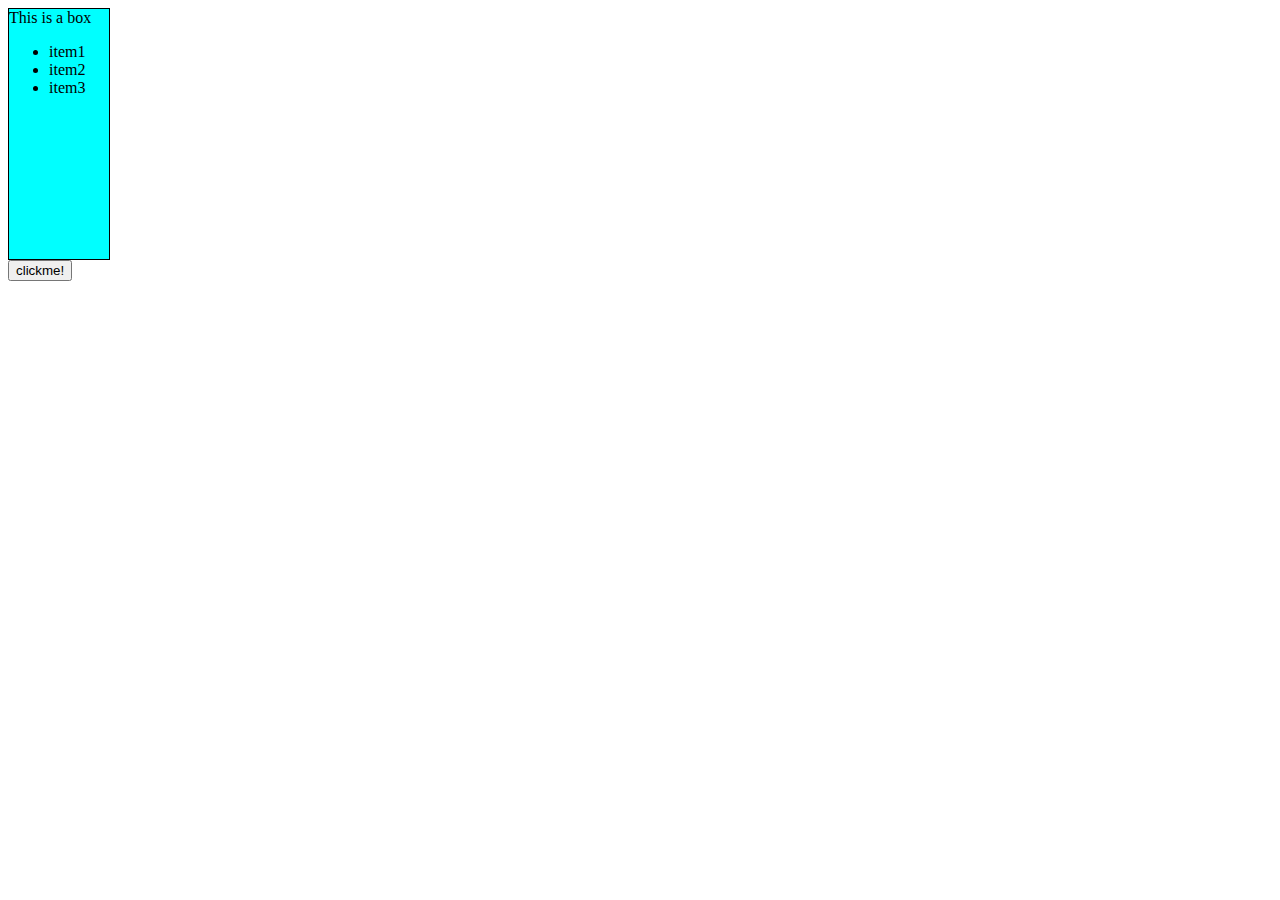
<file: 10.html>
<!DOCTYPE html>
<html lang="en">
<head>
    <meta charset="UTF-8">
    <meta name="viewport" content="width=device-width, initial-scale=1.0">
    <title>Document</title>
    <link rel="stylesheet" href="10.css">
</head>
<body>
    <div> This is a box
    <ul>
        <li>item1</li>
        <li>item2</li>
        <li>item3</li>
    </ul>
</div>
</body>
<script src="10.js"></script>
</html>
</file>
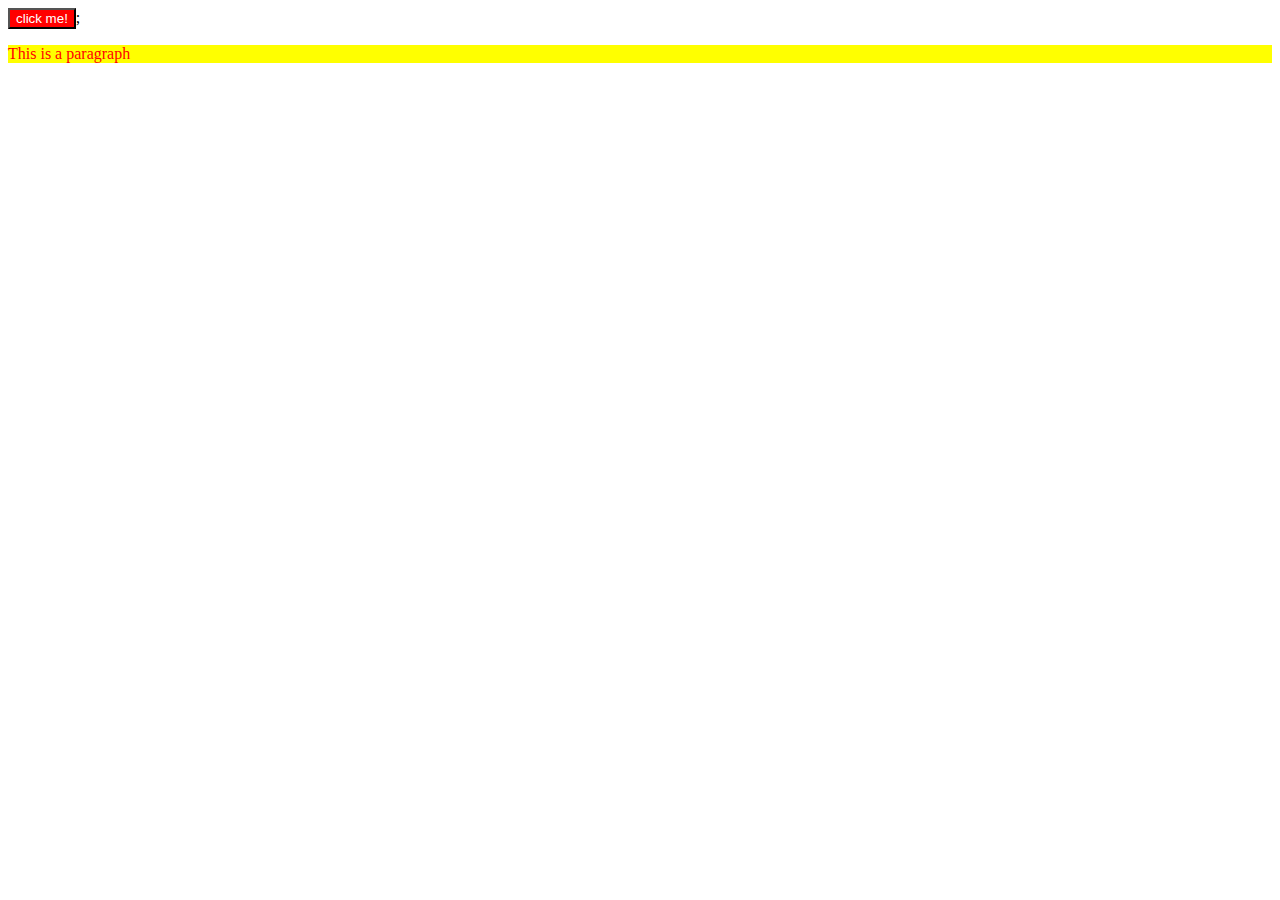
<file: 11.html>
<!DOCTYPE html>
<html lang="en">
<head>
    <meta charset="UTF-8">
    <meta name="viewport" content="width=device-width, initial-scale=1.0">
    <title>Document</title>
    <link rel="stylesheet" href="11.css">;

</head>
<body>
    <p class="myclass"> This is a paragraph</p>
    
</body>
<script src="11.js"></script>
</html>
</file>
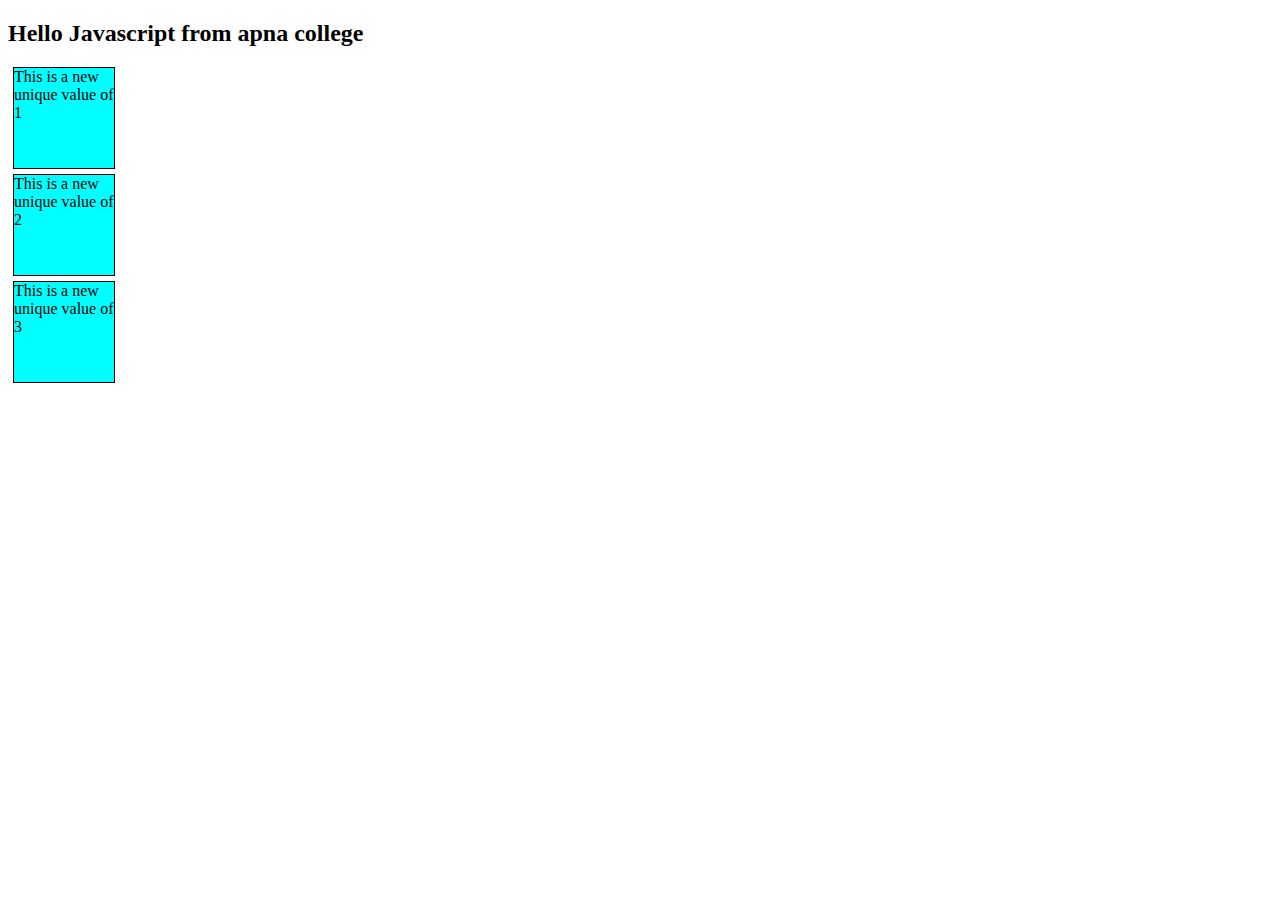
<file: 8.html>
<!DOCTYPE html>
<html lang="en">
<head>
    <meta charset="UTF-8">
    <meta name="viewport" content="width=device-width, initial-scale=1.0">
    <title>Document</title>
    <link rel="stylesheet" href="8.css">
</head>
<body>
    <h2>Hello Javascript</h2>
    <div class="box" id="box1"></div>
    <div class="box" id="box2"></div>
    <div class="box" id="box3"></div>
    
    
</body>
<script src="8.js"></script>

</html>
</file>
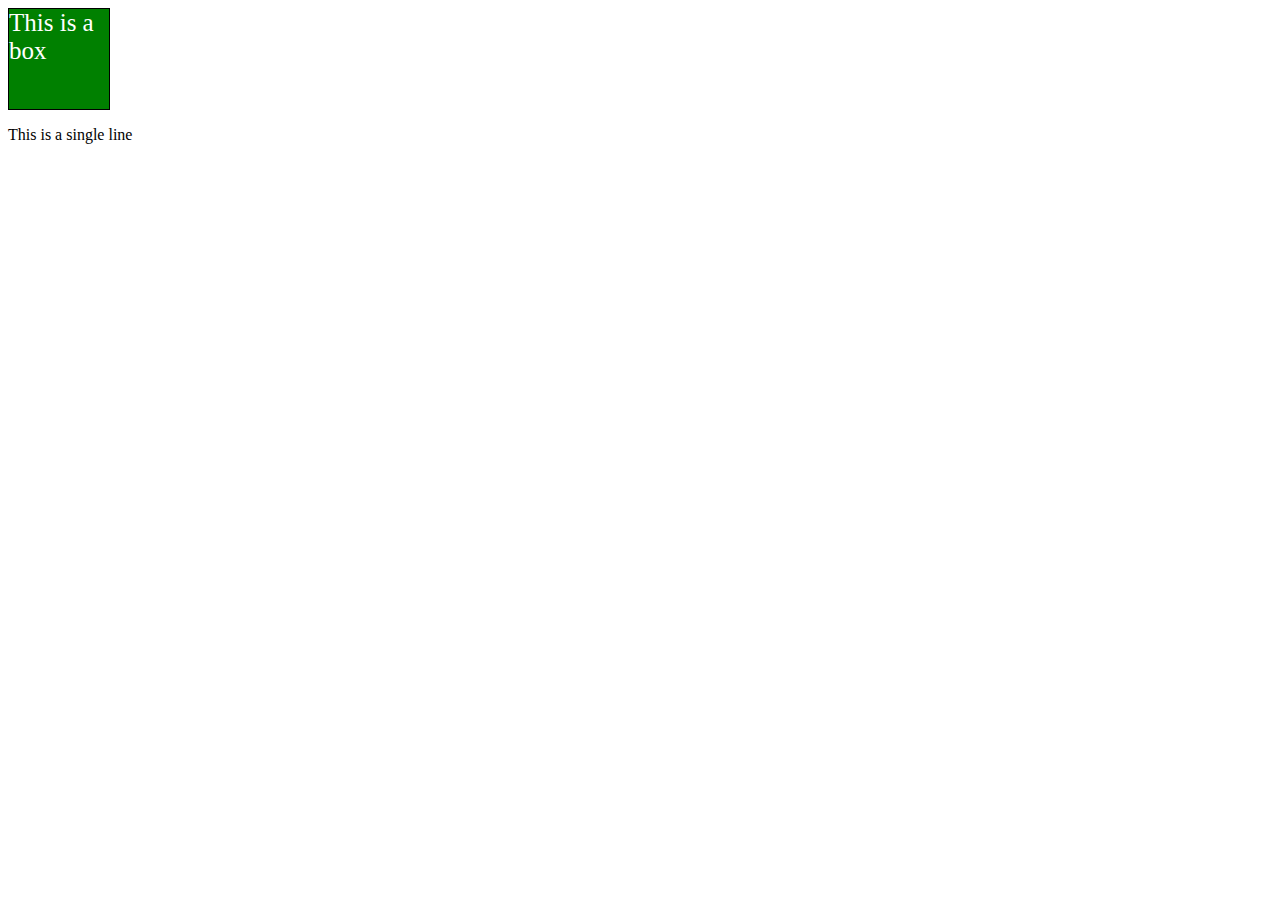
<file: 9.html>
<!DOCTYPE html>
<html lang="en">
<head>
    <meta charset="UTF-8">
    <meta name="viewport" content="width=device-width, initial-scale=1.0">
    <title>Document</title>
    <link rel="stylesheet" href="9.css">
</head>
<body>
<div id="box">This is a box</div>
<p class="myclass">This is a single line</p>

    
</body>
<script src="9.js"></script>
</html>
</file>
<file: 10.css>
div{
    height: 250px;
    width: 100px;
    background-color: aqua;
    border:1px solid black;
}
</file>
<file: 11.css>
.myclass{
    
    color: red;
}
.newclass{
    
    background-color: yellow;
}
</file>
<file: 8.css>
.box{
    height: 100px;
    width: 100px;
    border:1px solid black;
    background-color: aqua;
    margin: 5px;
}
</file>
<file: 9.css>
#box{
    height: 100px;
    width: 100px;
    background-color: aquamarine;
    border: 1px solid black;
}
</file>
